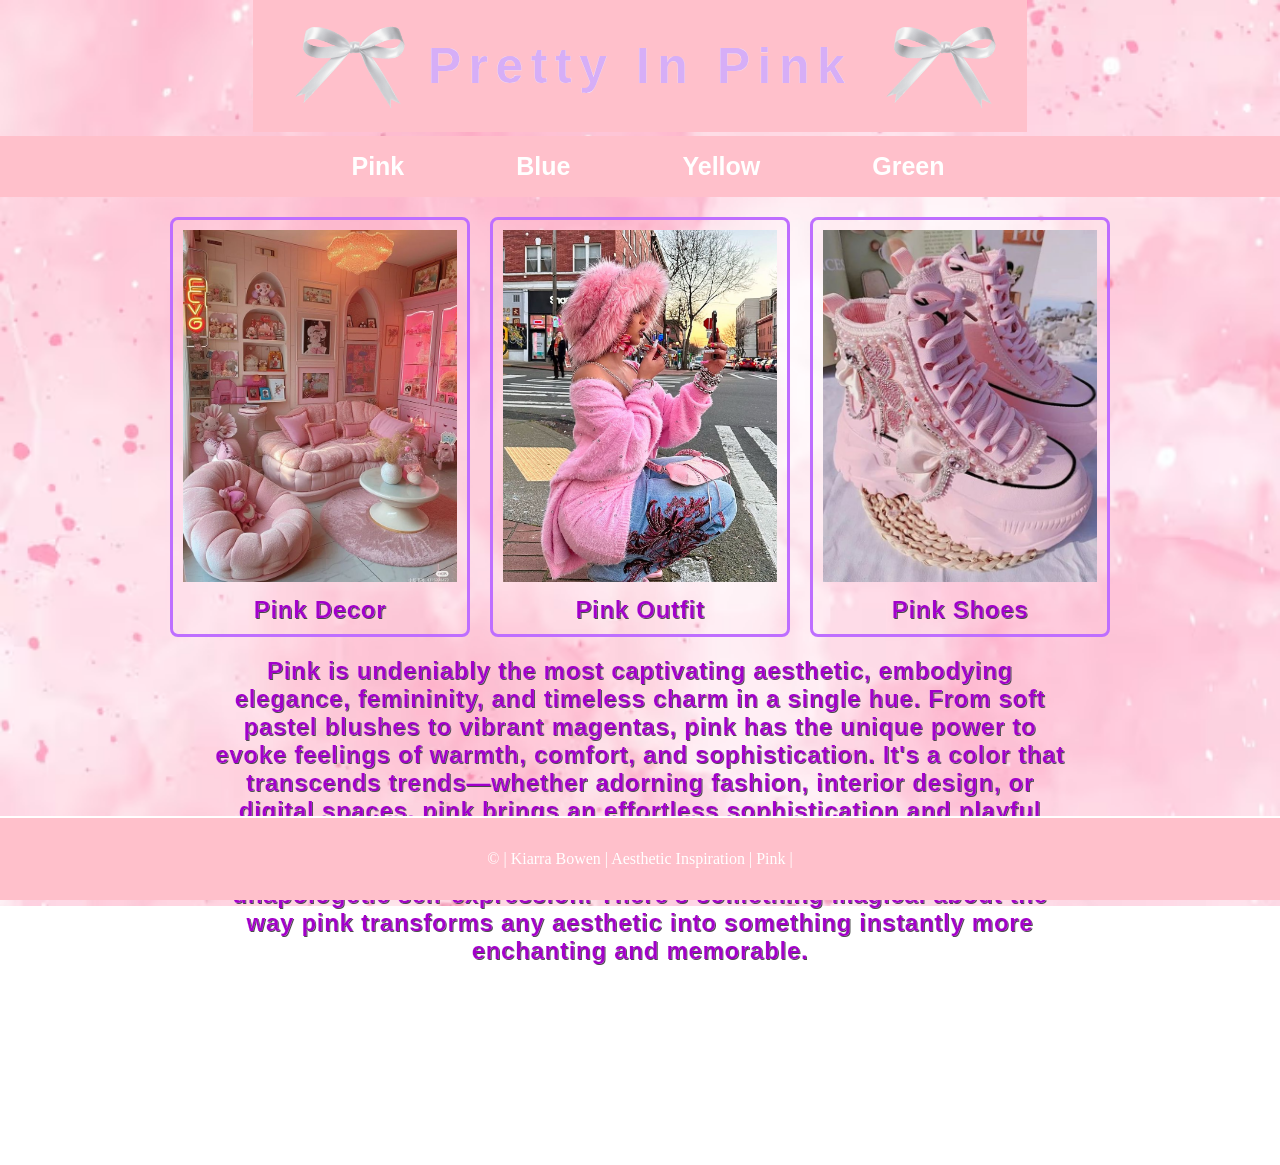
<file: index.html>
<!DOCTYPE html>
<html lang="en">
<head>
    <link rel="stylesheet" href="stylepage.css">
    <meta charset="UTF-8">
    <meta name="viewport" content="width=device-width, initial-scale=1.0">
    <title>Pretty In Pink</title>
</head>
<header><h1 class="pinkh"><img src="img/bow.png" alt="bow" class="bow"> Pretty In Pink<img src="img/bow.png" alt="bow" class="bow"></h1></header><hr class="navline">

<style>
body {
  background-image: url('img/pinkbackground.avif');
  background-repeat: no-repeat;
  background-attachment: fixed;
  background-size: cover;
}
</style>

<!--pagefiller-->

<body>
 <nav class="main-nav">
      <ul>
         <li><a href="index.html">Pink</a></li>
        <li><a href="page1.html" class="blue">Blue</a></li>
        <li><a href="page2.html" class="yellow">Yellow</a></li>
        <li><a href="page3.html" class="green">Green</a></li>
      </ul>
    </nav>


<section class="cards-container">

<div class="cardpink">
  <img src="img/pinkhousedecor.jpg" alt="pinkcouch">
  <div class="cardpinkcenter">
    <p class="pcaption">Pink Decor</p>
  </div>
</div>

<div class="cardpink">
  <img src="img/pinkoutfit.jpg" alt="pinkoutfit">
  <div class="cardpinkcenter">
    <p class="pcaption">Pink Outfit</p>
  </div>
</div>

<div class="cardpink">
  <img src="img/pinkshoes.jpg" alt="pinkshoes">
  <div class="cardpinkcenter">
    <p class="pcaption">Pink Shoes</p>
  </div>
</div>

</section>

<section>

    <p class="pinkp">Pink is undeniably the most captivating aesthetic, embodying elegance, femininity, and timeless charm in a single hue. From soft pastel blushes to vibrant magentas, pink has the unique power to evoke feelings of warmth, comfort, and sophistication. It's a color that transcends trends—whether adorning fashion, interior design, or digital spaces, pink brings an effortless sophistication and playful energy that few colors can match. Pink doesn't just look beautiful; it makes a statement about embracing confidence, creativity, and unapologetic self-expression. There's something magical about the way pink transforms any aesthetic into something instantly more enchanting and memorable.</p>

</section>
   
<!--pagefiller-->

<!--footer-->
    <footer>
     ©<span id="year"> </span> | Kiarra Bowen | Aesthetic Inspiration | Pink |
  
    </footer>

<!--footer end-->
</body>
</html>
</file>
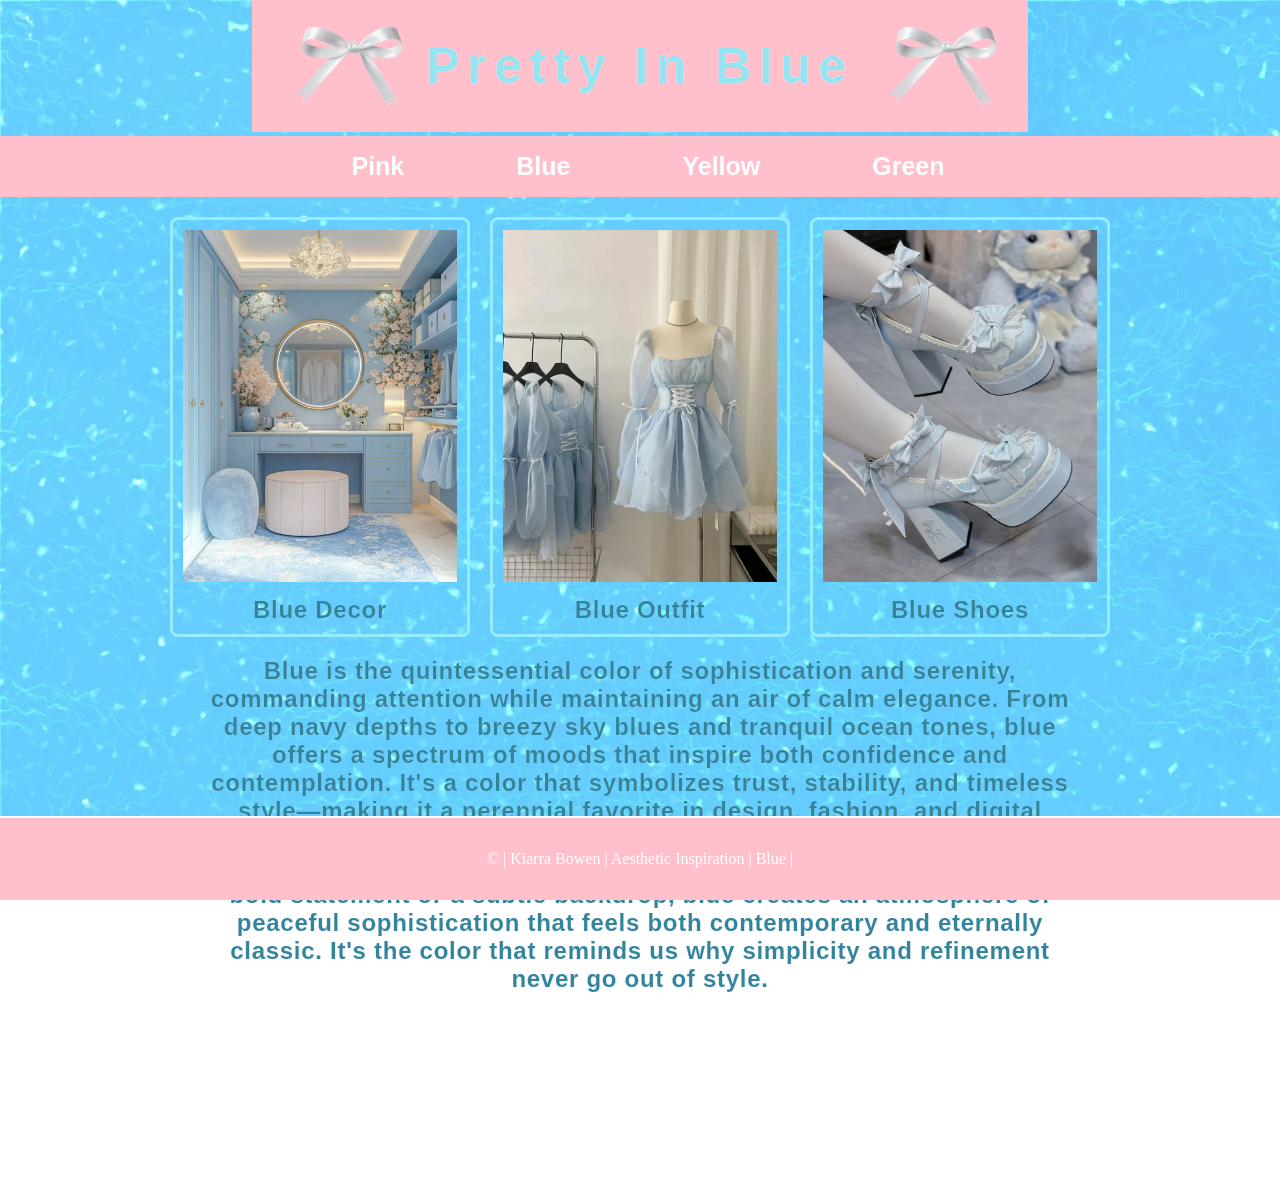
<file: page1.html>
<!DOCTYPE html>
<html lang="en">
<head>
    <link rel="stylesheet" href="stylepage.css">
    <meta charset="UTF-8">
    <meta name="viewport" content="width=device-width, initial-scale=1.0">
    <title>Pretty In Blue</title>
</head>
<header><h1 class="blueh"><img src="img/bow.png" alt="bow" class="bow">Pretty In Blue<img src="img/bow.png" alt="bow" class="bow"></h1></header><hr class="navline">

<style>
body {
  background-image: url('img/bluebackground.jpg');
  background-repeat: no-repeat;
  background-attachment: fixed;
  background-size: cover;
}
</style>

<!--pagefiller-->

<body>
    
 <nav class="main-nav">
      <ul>
         <li><a href="index.html">Pink</a></li>
        <li><a href="page1.html" class="blue">Blue</a></li>
        <li><a href="page2.html" class="yellow">Yellow</a></li>
        <li><a href="page3.html" class="green">Green</a></li>
      </ul>
    </nav>



 <section class="cards-container">

<div class="cardblue">
  <img src="img/bluedecor.jpg" alt="bluedecor">
  <div class="cardbluecenter">
    <p class="bcaption">Blue Decor</p>
  </div>
</div>

<div class="cardblue">
  <img src="img/bluedress.jpg" alt="blueoutfit">
  <div class="cardbluecenter">
    <p class="bcaption">Blue Outfit</p>
  </div>
</div>

<div class="cardblue">
  <img src="img/blueshoes.jpg" alt="blueshoes">
  <div class="cardbluecenter">
    <p class="bcaption">Blue Shoes</p>
  </div>
</div>

</section>

<section>
    <p class="bluep">Blue is the quintessential color of sophistication and serenity, commanding attention while maintaining an air of calm elegance. From deep navy depths to breezy sky blues and tranquil ocean tones, blue offers a spectrum of moods that inspire both confidence and contemplation. It's a color that symbolizes trust, stability, and timeless style—making it a perennial favorite in design, fashion, and digital spaces. Blue has an unmatched ability to soothe the soul while simultaneously exuding professionalism and poise. Whether used as a bold statement or a subtle backdrop, blue creates an atmosphere of peaceful sophistication that feels both contemporary and eternally classic. It's the color that reminds us why simplicity and refinement never go out of style.</p>

</section>

<!--pagefiller-->

<body>
  
<!--footer-->
    <footer>
     ©<span id="year"> </span> | Kiarra Bowen | Aesthetic Inspiration  | Blue |  
  
    </footer>

<!--footer end-->
</body>
</html>
</file>
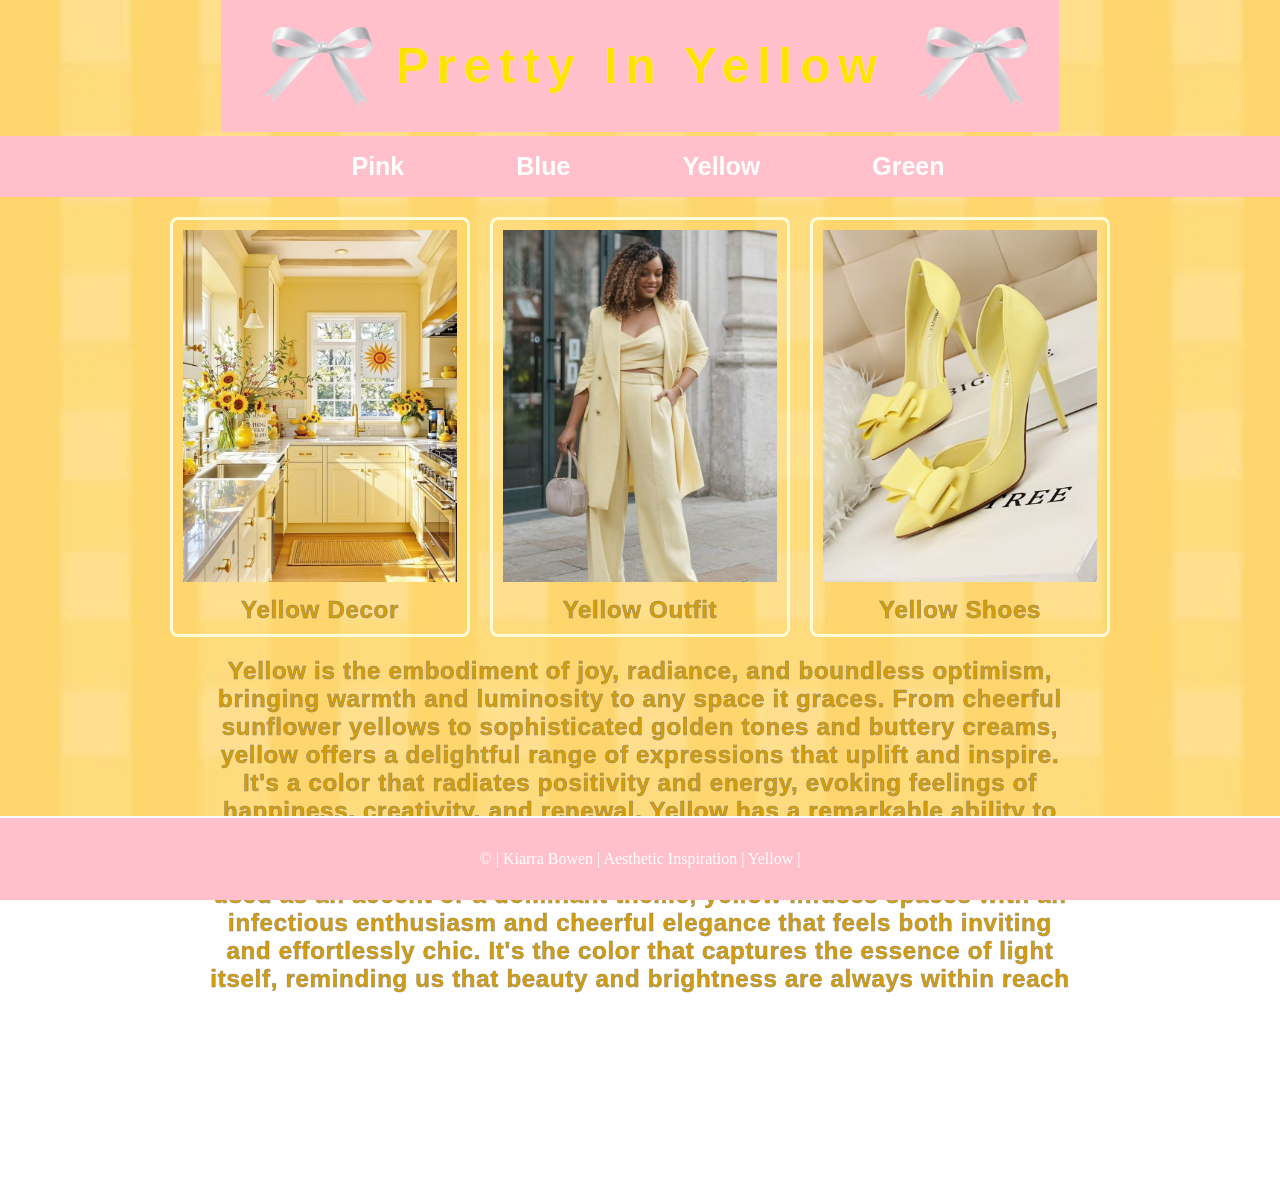
<file: page2.html>
<!DOCTYPE html>
<html lang="en">
<head>
    <link rel="stylesheet" href="stylepage.css">
    <meta charset="UTF-8">
    <meta name="viewport" content="width=p, initial-scale=1.0">
    <title>Pretty in Yellow</title>
</head>
<header><h1 class="yellowh"><img src="img/bow.png" alt="bow" class="bow">Pretty In Yellow<img src="img/bow.png" alt="bow" class="bow"></h1></header><hr class="navline">

<style>
body {
  background-image: url('img/yellowbackground.webp');
  background-repeat: no-repeat;
  background-attachment: fixed;
  background-size: cover;
}
</style>

<!--pagefiller -->

<body>
    
 <nav class="main-nav">
      <ul>
         <li><a href="index.html">Pink</a></li>
        <li><a href="page1.html" class="blue">Blue</a></li>
        <li><a href="page2.html" class="yellow">Yellow</a></li>
        <li><a href="page3.html" class="green">Green</a></li>
      </ul>
    </nav>


    <section class="cards-container">

<div class="cardyellow">
  <img src="img/yellowdecor.jpg" alt="yellowdecor">
  <div class="cardyellowcenter">
    <p class="yellowcaption">Yellow Decor</p>
  </div>
</div>

<div class="cardyellow">
  <img src="img/yellowoutfit.jpg" alt="yellowoutfit">
  <div class="cardyellowcenter">
    <p class="yellowcaption">Yellow Outfit</p>
  </div>
</div>

<div class="cardyellow">
  <img src="img/yellowshoes.jpg" alt="yellowshoes">
  <div class="cardyellowcenter">
    <p class="yellowcaption">Yellow Shoes</p>
  </div>
</div>

</section>

<section>
    <p class="yellowp">Yellow is the embodiment of joy, radiance, and boundless optimism, bringing warmth and luminosity to any space it graces. From cheerful sunflower yellows to sophisticated golden tones and buttery creams, yellow offers a delightful range of expressions that uplift and inspire. It's a color that radiates positivity and energy, evoking feelings of happiness, creativity, and renewal. Yellow has a remarkable ability to brighten even the most subdued palettes, transforming ordinary designs into vibrant masterpieces that command attention. Whether used as an accent or a dominant theme, yellow infuses spaces with an infectious enthusiasm and cheerful elegance that feels both inviting and effortlessly chic. It's the color that captures the essence of light itself, reminding us that beauty and brightness are always within reach</p>

</section>

<!--pagefiller -->

<body>
  
    <!--footer-->
    <footer>
     ©<span id="year"> </span> | Kiarra Bowen | Aesthetic Inspiration  | Yellow |  
 
    </footer>

<!--footer end-->
</body>
</html>
</file>
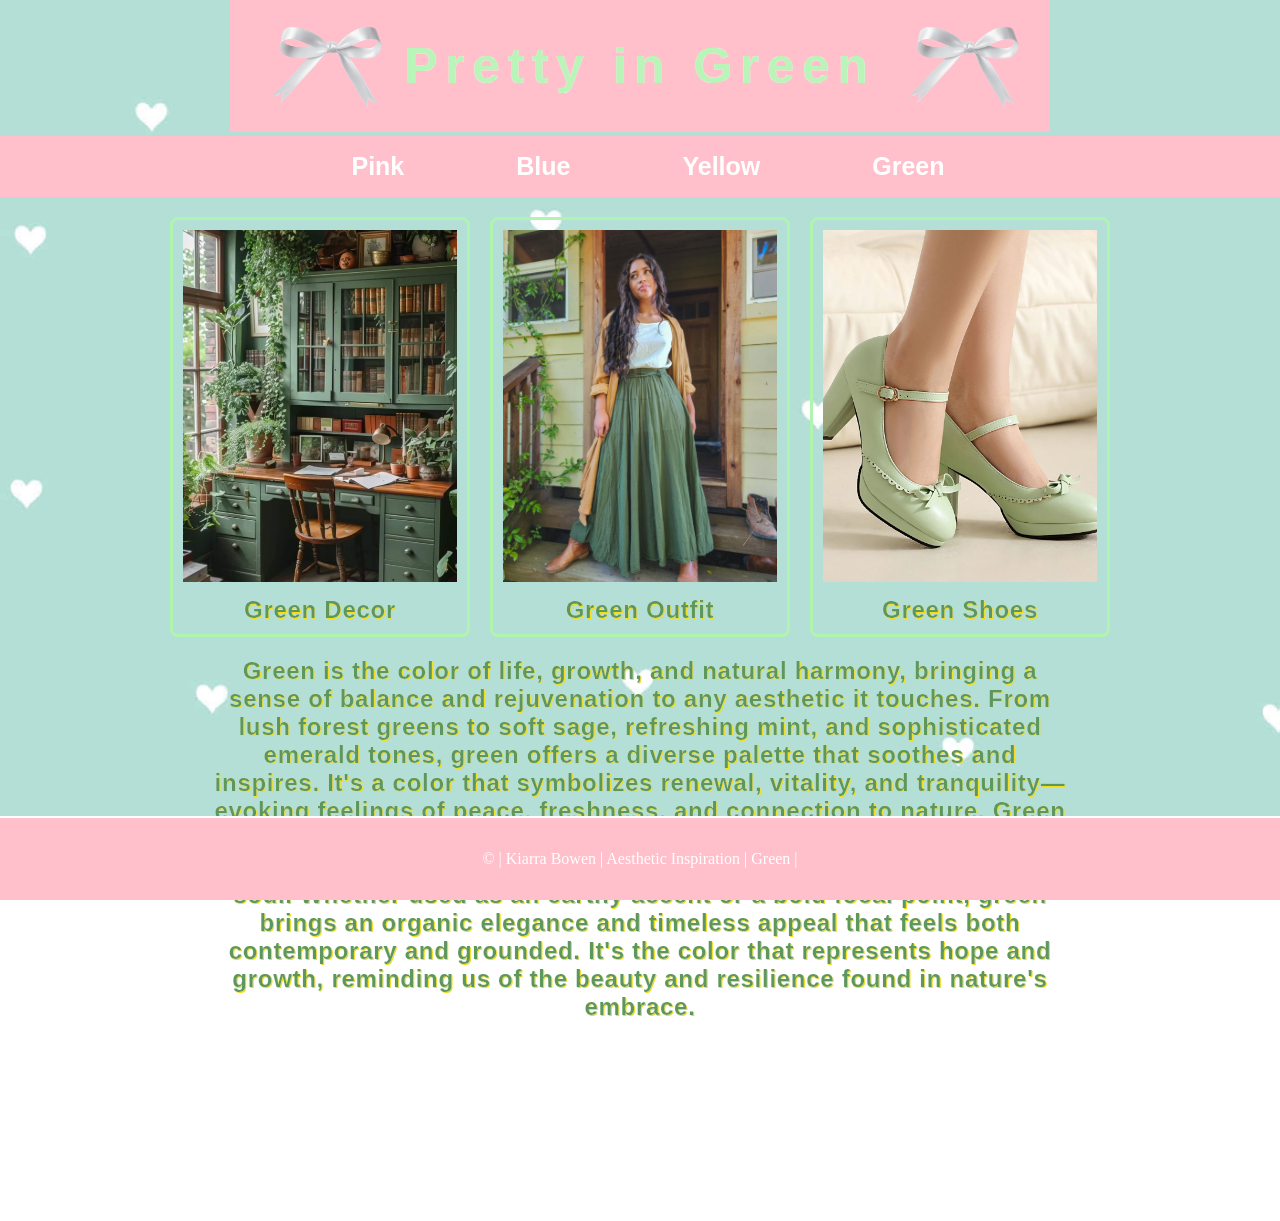
<file: page3.html>
<!DOCTYPE html>
<html lang="en">
<head>
    <link rel="stylesheet" href="stylepage.css">
    <meta charset="UTF-8">
    <meta name="viewport" content="width=device-width, initial-scale=1.0">
    <title>Pretty in Green</title>
</head>
<header><h1 class="greenh"><img src="img/bow.png" alt="bow" class="bow">Pretty in Green<img src="img/bow.png" alt="bow" class="bow"></h1></header><hr class="navline">

<style>
body {
  background-image: url('img/greenbackground.jpg');
  background-repeat: no-repeat;
  background-attachment: fixed;
  background-size: cover;
}
</style>

<!--pagefiller-->

<body>
    
 <nav class="main-nav">
      <ul>
        <li><a href="index.html">Pink</a></li>
        <li><a href="page1.html" class="blue">Blue</a></li>
        <li><a href="page2.html" class="yellow">Yellow</a></li>
        <li><a href="page3.html" class="green">Green</a></li>
      </ul>
    </nav>

    <section class="cards-container">

<div class="cardgreen">
  <img src="img/greendecor.jpg" alt="greendecor">
  <div class="cardgreencenter">
    <p class="greencaption">Green Decor</p>
  </div>
</div>

<div class="cardgreen">
  <img src="img/greenoutfit.jpg" alt="greenoutfit">
  <div class="cardgreencenter">
    <p class="greencaption">Green Outfit</p>
  </div>
</div>

<div class="cardgreen">
  <img src="img/greenshoes.jpg" alt="greenshoes">
  <div class="cardgreencenter">
    <p class="greencaption">Green Shoes</p>
  </div>
</div>

</section>

<section>
    <p class="greenp">Green is the color of life, growth, and natural harmony, bringing a sense of balance and rejuvenation to any aesthetic it touches. From lush forest greens to soft sage, refreshing mint, and sophisticated emerald tones, green offers a diverse palette that soothes and inspires. It's a color that symbolizes renewal, vitality, and tranquility—evoking feelings of peace, freshness, and connection to nature. Green has an extraordinary ability to create spaces that feel both calming and invigorating, making it perfect for designs that seek to nourish the soul. Whether used as an earthy accent or a bold focal point, green brings an organic elegance and timeless appeal that feels both contemporary and grounded. It's the color that represents hope and growth, reminding us of the beauty and resilience found in nature's embrace.</p>

</section>

<!--pagefiller-->

<body>

    <!--footer-->
    <footer>
     ©<span id="year"> </span> | Kiarra Bowen | Aesthetic Inspiration  | Green | 
 </span>
    </footer>

<!--footer end-->
</body>
</html>
</file>
<file: stylepage.css>
/*nav bar/banner/header styles*/
:root{
  --header-height: 6.5rem;
}

header{
  position: sticky;
  top: 0;
  z-index: 9999;
  display: flex;
  align-items: center;
  justify-content: center;
}

/*nav bar/banner/header styles*/
*{
  box-sizing: border-box;
  margin: 0;
  padding: 0;
}
nav {
  display: flex;
  justify-content: center;
  padding: 1rem 2rem;
  background: pink;
  position: sticky;
  top: var(--header-height);
  z-index: 9998;

}
nav ul {
  display: flex; 
  list-style: none; 
  font-size: 25px;
  text-align: center;
  gap: 20rem;
  flex-wrap: nowrap;
  justify-content: center;
  overflow-x: auto;

}

nav li {
  padding-left: 1rem; 
  margin-left: 0;
 
}
nav a {
  text-decoration: none;
  color: white;
  font-family: 'Segoe UI', Tahoma, Geneva, Verdana, sans-serif;
  font-weight: bold;
}

body {
  padding-bottom: 200px;
}

nav a:hover {
  color: rgb(241, 128, 245);
  text-decoration: underline;
}

nav a.blue:hover {
  color: rgb(148, 228, 241);
}

nav a.yellow:hover {
  color: yellow;
}

nav a.green:hover {
  color: rgb(144, 216, 144);
}



/*end of nav bar*/

/*header and footer styles*/
header h1{
  display: inline-flex;
  align-items: center;
  justify-content: center;
  gap: 0.5rem;
  white-space: nowrap;
  font-family: Impact, Haettenschweiler, 'Arial Narrow Bold', sans-serif;
  letter-spacing: 0.15em;
  -webkit-text-stroke-width: .2px;
  -webkit-text-stroke-color: rgb(255, 255, 255);
  background-color: pink;
  padding: 1rem;
  margin: 0;
  font-size: 60px;
}
.pinkh {
  color: rgb(214, 174, 247);
}
.blueh {
  color: rgb(148, 228, 241);
}
.yellowh {
  color: rgb(253, 228, 0);
}
.greenh {
  color: rgb(185, 245, 185);
}

.bow{
  height: 2em;
  vertical-align: middle;
  display: inline-block;
  flex-shrink: 0;
}

.navline{
  border: 2px solid transparent;
  margin: 0;
}


footer {
  border-top: 2px solid white;
  background-color: pink;
  color: white;
  text-align: center;
  padding: 2rem;
}
footer {
  position: fixed;
  bottom: 0;
  width: 100%;
  right: 0;
  left: 0; 
}
/*end of header and footer styles*/

/*card edits*/

.cards-container {
  display: flex;
  justify-content: center;
  gap: 20px;
  flex-wrap: wrap;
  padding: 20px;
}

.cardpink {
  border: 3px solid rgb(190, 110, 255);
  border-radius: 8px;
  padding: 10px;
  width: 300px;
  flex-shrink: 0;
  transition: transform 0.3s ease, box-shadow 0.3s ease;
  cursor: pointer;
}

.cardpink:hover {
  transform: translateY(-10px);
  box-shadow: 0 8px 16px rgb(190, 110, 255);
}

.cardblue {
  border: 3px solid rgb(150, 237, 250);
  border-radius: 8px;
  padding: 10px;
  width: 300px;
  flex-shrink: 0;
  transition: transform 0.3s ease, box-shadow 0.3s ease;
  cursor: pointer;
}

.cardblue:hover {
  transform: translateY(-10px);
  box-shadow: 0 8px 16px rgb(150, 237, 250);
}

.cardyellow {
  border: 3px solid rgb(255, 251, 215);
  border-radius: 8px;
  padding: 10px;
  width: 300px;
  flex-shrink: 0;
  transition: transform 0.3s ease, box-shadow 0.3s ease;
  cursor: pointer;
}

.cardyellow:hover {
  transform: translateY(-10px);
  box-shadow: 0 8px 16px rgb(255, 251, 215);
}

.cardgreen {
  border: 3px solid rgb(175, 245, 175);
  border-radius: 8px;
  padding: 10px;
  width: 300px;
  flex-shrink: 0;
  transition: transform 0.3s ease, box-shadow 0.3s ease;
  cursor: pointer;
}

.cardgreen:hover {
  transform: translateY(-10px);
  box-shadow: 0 8px 16px rgb(175, 245, 175);
}


.cards-container > div {
  position: relative;
  z-index: 1;
}
.cards-container > div:hover {
  z-index: 1;
}

.cardpink img,
.cardblue img,
.cardyellow img,
.cardgreen img {
  width: 100%;
  aspect-ratio: 70/90;
  object-fit: cover;
}

.pcaption{
  text-align: center;
  font-weight: bold;
  margin-top: 10px;
  color: rgb(162, 0, 202);
    font-family: Arial, Helvetica, sans-serif;
  font-size: 24px;
  letter-spacing: 0.03em;
-webkit-text-stroke-width: .2px;
-webkit-text-stroke-color: rgb(250, 209, 255);
 text-shadow: 1px 1px #4b4b4b;
}

.bcaption{
  text-align: center;
  font-weight: bold;
  margin-top: 10px;
  color: rgb(49, 132, 153);
   font-family: Arial, Helvetica, sans-serif;
 font-size: 24px;
  letter-spacing: 0.03em;
-webkit-text-stroke-width: .2px;
-webkit-text-stroke-color: rgb(186, 206, 243);
 text-shadow: 1px 1px rgb(rgb(114, 76, 250));
}

.greencaption{
  text-align: center;
  font-weight: bold;
  margin-top: 10px;
  color: rgb(93, 151, 93);
    font-family: Arial, Helvetica, sans-serif;
   font-size: 24px;
  letter-spacing: 0.03em;
-webkit-text-stroke-width: .2px;
-webkit-text-stroke-color: rgb(255, 255, 255);
 text-shadow: 1px 1px rgb(243, 221, 23);
}

.yellowcaption{
  text-align: center;
  font-weight: bold;
  margin-top: 10px;
  color: rgb(216, 158, 0);
    font-family: Arial, Helvetica, sans-serif;
  font-size: 24px;
  letter-spacing: 0.03em;
-webkit-text-stroke-width: .5px;
-webkit-text-stroke-color: grey;
 text-shadow: 1px 2px rgb(grey);
}


/*end of card edits*/

/*paragraph text*/

.pinkp {
  color: rgb(162, 0, 202);
  text-align: center;
  font-weight: bold;
  max-width: 900px;
  margin: 0 auto;
  padding: 0 1.25rem;
  font-family: Arial, Helvetica, sans-serif;
  font-size: 24px;
  letter-spacing: 0.03em;
  -webkit-text-stroke-width: .2px;
  -webkit-text-stroke-color: rgb(250, 209, 255);
  text-shadow: 1px 1px #4b4b4b;
  word-wrap: break-word;
  hyphens: auto;

}

.bluep {
  color: rgb(49, 132, 153);
  text-align: center;
  font-weight: bold;
  max-width: 900px;
  margin: 0 auto;
  padding: 0 1.25rem;
  font-family: Arial, Helvetica, sans-serif;
  font-size: 24px;
  letter-spacing: 0.03em;
  -webkit-text-stroke-width: .2px;
  -webkit-text-stroke-color: rgb(186, 206, 243);
  text-shadow: 1px 1px rgb(rgb(114, 76, 250));
  word-wrap: break-word;
  hyphens: auto;
}

.yellowp {
  color: rgb(216, 158, 0);
  text-align: center;
  font-weight: bolder;
  max-width: 900px;
  margin: 0 auto;
  padding: 0 1.25rem;
  font-family: Arial, Helvetica, sans-serif;
  font-size: 24px;
  letter-spacing: 0.03em;
  -webkit-text-stroke-width: .5px;
  -webkit-text-stroke-color: grey;
  text-shadow: 1px 2px rgb(grey);
  word-wrap: break-word;
  hyphens: auto;
}

.greenp {
  color: rgb(93, 151, 93);
  text-align: center;
  font-weight: bold;
  max-width: 900px;
  margin: 0 auto;
  padding: 0 1.25rem;
  font-family: Arial, Helvetica, sans-serif;
  font-size: 24px;
  letter-spacing: 0.03em;
  -webkit-text-stroke-width: .2px;
  -webkit-text-stroke-color: rgb(255, 255, 255);
  text-shadow: 1px 1px rgb(243, 221, 23);
  word-wrap: break-word;
  hyphens: auto;
}
/*end of paragraph text*/


/* media queries*/

@media screen and (max-width: 1400px){

  header h1 {
    font-size: 50px;
  }
  .banner .welcome {
    font-size: 40px;
  }
  p {
    font-size: 18px;
  }
  nav ul {
    gap: 6rem;
  }

@media screen and (max-width: 960px){

  header h1 {
    font-size: 40px;
  }
  .banner .welcome {
    font-size: 28px;
  }
  p {
    font-size: 16px;
  }
  nav li{
    font-size: 18px;
  }
  nav ul {
    gap: 2rem;
  }
@media screen and (max-width: 700px){

  header h1 {
    font-size: 32px;
  }
  .banner .welcome {
    position: relative;
    text-align: center;
    padding:10px; 
  }
  p {
    font-size: 14px;
  }

   .banner .welcome span{
    font-size: 1em;
   }
     nav li{
    font-size: 18px;
  }
  nav ul {
    gap: 1rem;
  }
  .images li{
    width: 100%;
    display: block;
    margin: 20px auto;
  }

  @media screen and (max-width: 560px){
    header h1 {
      font-size: 22px;
    }
    p {
      font-size: 12px;
    }
    nav ul {
      gap: 0.5rem;
      flex-wrap: nowrap;
      overflow-x: auto;
    }
    nav li{
      font-size: 16px;
      white-space: nowrap;
  }
 
  .bow{
    height: 1.4em;
  }
  header h1{ 
    font-size: 18px;
    padding: 0.6rem;
  }
 
  .cards-container, section {
    margin-top: 1rem;
    padding-top: 0.5rem;
  }
  /*end of media queries*/
</file>
